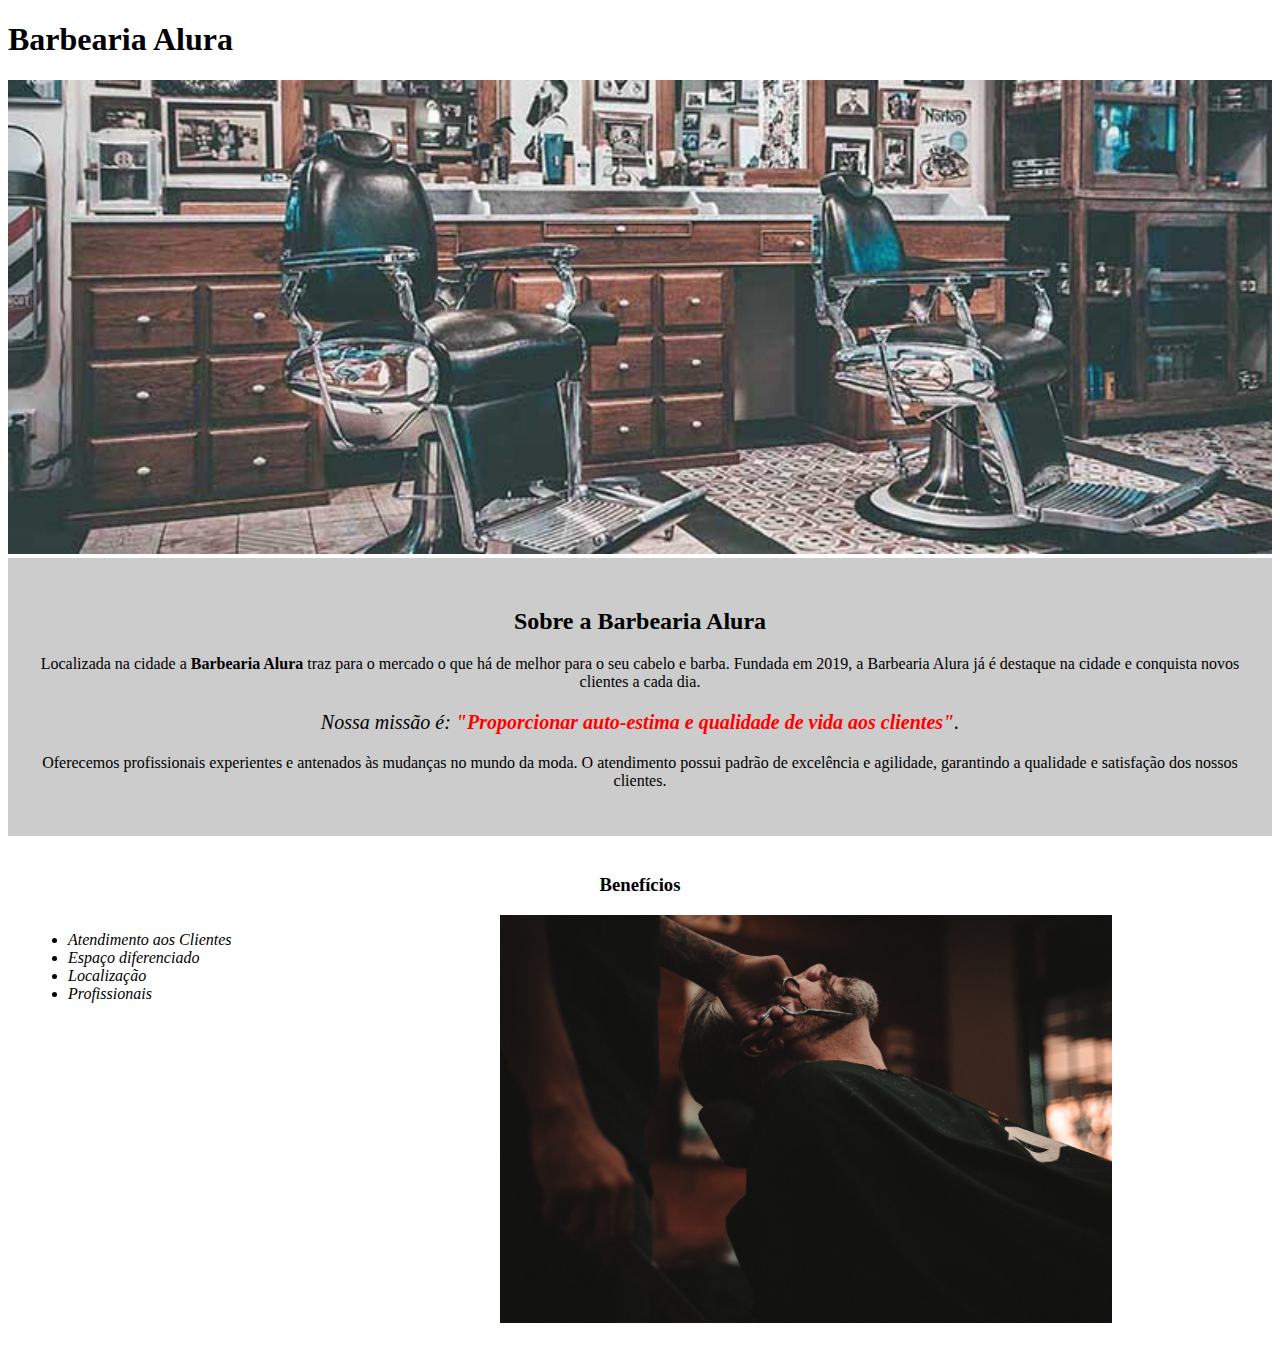
<file: index.html>
<!DOCTYPE html>   
<html lang="pt-br">
<head>
    <meta charset="UTF-8">
    <title>Barbearia Alura</title>
    <link rel="stylesheet" href="style.css">
</head>

<body>
  <header>
    <h1 class="titulo-principal"> Barbearia Alura</h1>
  </header>
  <img id="banner" src="banner.jpg">
  <div class="principal"> 
    <h2 class="titulo-centralizado"> Sobre a Barbearia Alura</h2>

    <p> Localizada na cidade a <strong>Barbearia Alura</strong> traz para o mercado o que há de melhor para o seu cabelo e barba. Fundada em 2019, a Barbearia Alura já é destaque na cidade e conquista novos clientes a cada dia.<p/>
      
    <p id="missao"><em>Nossa missão é: <strong> "Proporcionar auto-estima e qualidade de vida aos clientes"</strong>.</em></p>

    <p>Oferecemos profissionais experientes e antenados às mudanças no mundo da moda. O atendimento possui padrão de excelência e agilidade, garantindo a qualidade e satisfação dos nossos clientes.</p>
  </div>

<div class="beneficios">
<h3 class="titulo-centralizado">Benefícios</h3>

<ul>
 <li class="itens">Atendimento aos Clientes</li>
 <li class="itens">Espaço diferenciado</li>
 <li class="itens">Localização</li>
 <li class="itens">Profissionais</li>
 </ul>

 <img src="beneficios.jpg" class="imagembeneficios">
</div>
</body>
</html>
</file>
<file: style.css>
body {

}

#banner { 
    width: 100%;
}



.principal{
    background: #CCCCCC;
    padding:30px
}

.titulo-princpal {
    padding-left: 20px;
}
.titulo-centralizado {
     text-align:center 
}

p {
    text-align: center ;
}

    #missao {
       font-size:20px 
    }

em strong {
    color: red;
}

.itens {
 font-style: italic;
}

.beneficios {
    background: #FFFFFF;
    padding: 20px;
}

ul{
    display: inline-block;
    vertical-align: top;
    width: 20%;
    margin-right: 15%;
}

.imagembeneficios {
    width:50%;
}
</file>
